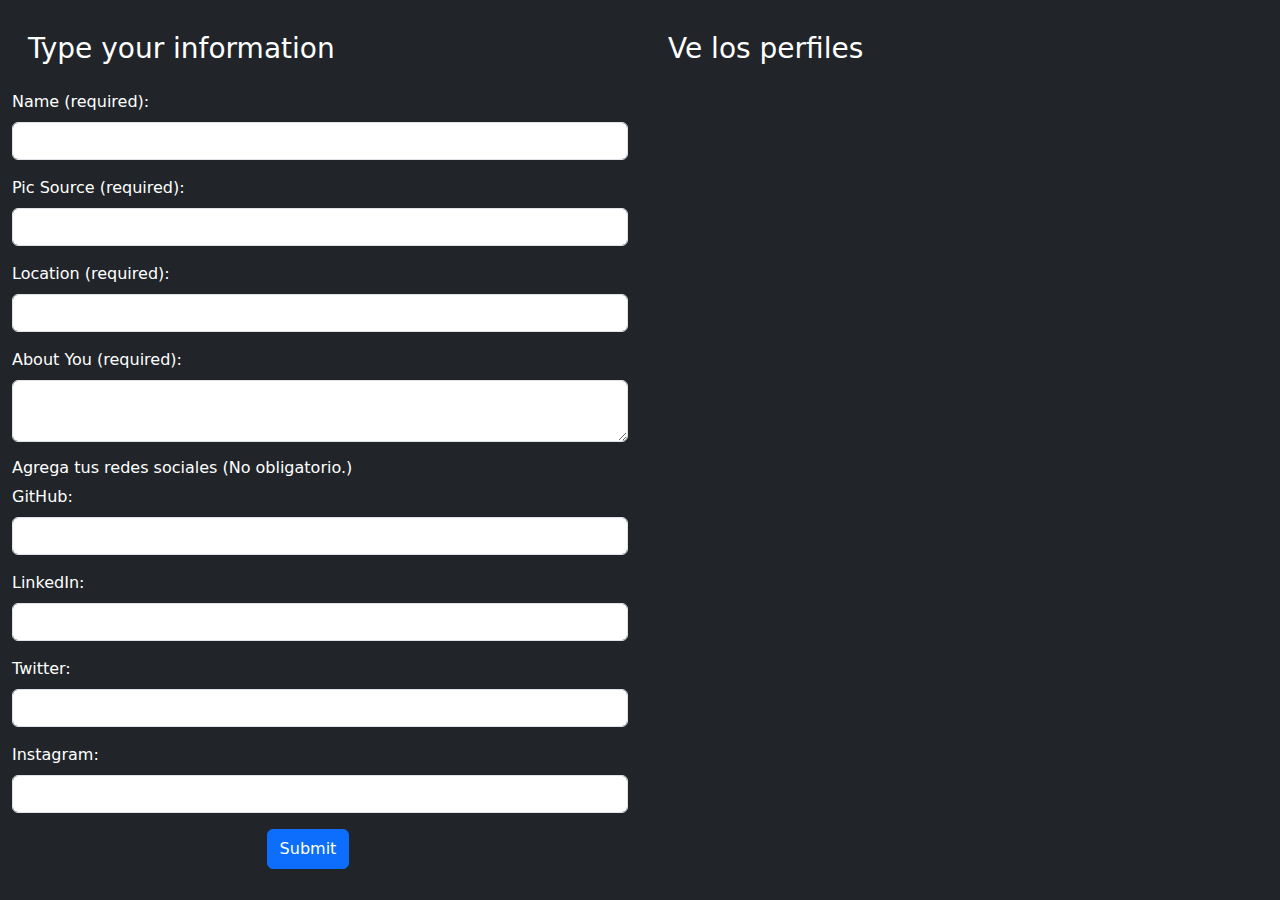
<file: challenge/index.html>
<!DOCTYPE html>
<html lang="en">
  <head>
    <meta charset="UTF-8" />
    <meta name="viewport" content="width=device-width, initial-scale=1.0" />
    <title>Ejercicio Dom</title>
    <link
      href="https://cdn.jsdelivr.net/npm/bootstrap@5.3.3/dist/css/bootstrap.min.css"
      rel="stylesheet"
      integrity="sha384-QWTKZyjpPEjISv5WaRU9OFeRpok6YctnYmDr5pNlyT2bRjXh0JMhjY6hW+ALEwIH"
      crossorigin="anonymous"
    />
    <link rel="stylesheet" href="styles/styles.css" />
  </head>
  <body class="bg-dark text-white">
    <main class="container-fluid">
      <div class="row mt-3">
        <section class="col-12 col-md-6 gap-3">
          <div class="p-3"><h3>Type your information</h3></div>
          <form id="userForm">
            <div class="mb-3 form-group">
              <label for="name" class="form-label">Name (required):</label>
              <input
                type="text"
                class="form-control"
                id="name"
                name="name"
                required
              />
            </div>
            <div class="mb-3 form-group">
              <label for="picSource" class="form-label"
                >Pic Source (required):</label
              >
              <input
                type="text"
                id="picSource"
                name="picSource"
                class="form-control"
                required
              />
            </div>
            <div class="mb-3 form-group">
              <label for="location" class="form-label"
                >Location (required):</label
              >
              <input
                type="text"
                id="location"
                name="location"
                class="form-control"
                required
              />
            </div>
            <div class="mb-3 form-group">
              <label for="aboutYou" class="form-label"
                >About You (required):</label
              >
              <textarea
                id="aboutYou"
                name="aboutYou"
                class="form-control"
                required
              ></textarea>
            </div>
            <h6 class="text-red">
              Agrega tus redes sociales (No obligatorio.)
            </h6>
            <div class="mb-3 form-group">
              <label for="github" class="form-label">GitHub:</label>
              <input
                type="text"
                id="github"
                name="github"
                class="form-control"
              />
            </div>
            <div class="mb-3 form-group">
              <label for="linkedin" class="form-label">LinkedIn:</label>
              <input
                type="text"
                id="linkedin"
                name="linkedin"
                class="form-control"
              />
            </div>
            <div class="mb-3 form-group">
              <label for="twitter" class="form-label">Twitter:</label>
              <input
                type="text"
                id="twitter"
                name="twitter"
                class="form-control"
              />
            </div>
            <div class="mb-3 form-group">
              <label for="instagram" class="form-label">Instagram:</label>
              <input
                type="text"
                id="instagram"
                name="instagram"
                class="form-control"
              />
            </div>
            <div class="mb-3 form-group d-flex justify-content-center">
              <button class="btn btn-primary" type="button" onclick="addUser()">
                Submit
              </button>
              <div class="mb-3 form-check"></div>
            </div>
          </form>
        </section>
        <section class="col-12 col-md-6 gap-3">
          <div class="p-3"><h3>Ve los perfiles</h3></div>
          <div id="cardsRow" class="row"></div>
        </section>
      </div>
    </main>
    <script
      src="https://cdn.jsdelivr.net/npm/bootstrap@5.3.3/dist/js/bootstrap.bundle.min.js"
      integrity="sha384-YvpcrYf0tY3lHB60NNkmXc5s9fDVZLESaAA55NDzOxhy9GkcIdslK1eN7N6jIeHz"
      crossorigin="anonymous"
    ></script>
    <script src="js/main.js"></script>
  </body>
</html>
</file>
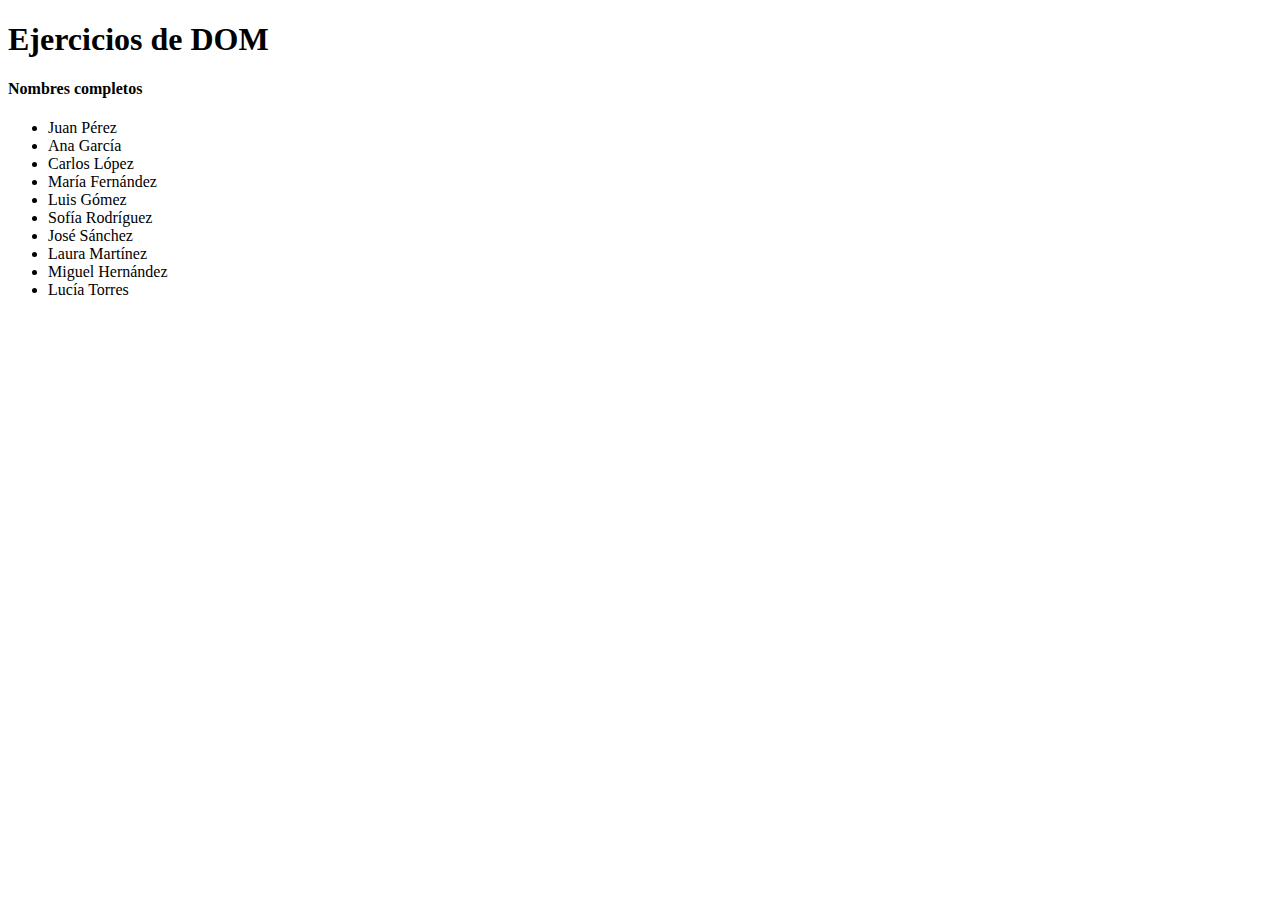
<file: ejercicioDom/index.html>
<!DOCTYPE html>
<html lang="en">
  <head>
    <meta charset="UTF-8" />
    <meta name="viewport" content="width=device-width, initial-scale=1.0" />
    <title>DOM</title>
  </head>
  <body>
    <h1>Ejercicios de DOM</h1>
    <h4>Nombres completos</h4>
    <ul id="completeUsersName"></ul>
    <script src="js/main.js"></script>
  </body>
</html>
</file>
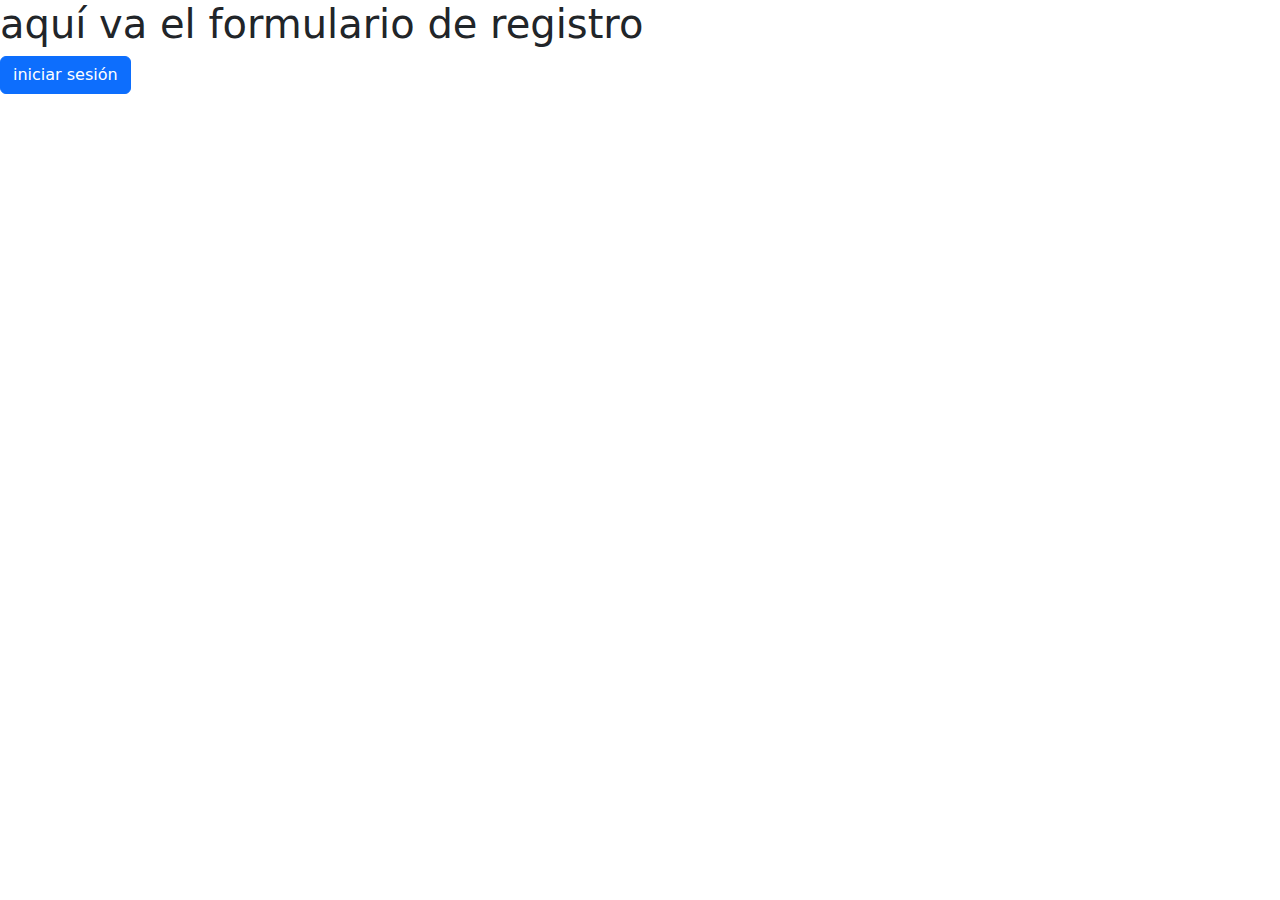
<file: s13memoriasNavegar/index.html>
<!DOCTYPE html>
<html lang="en">
  <head>
    <meta charset="UTF-8" />
    <meta name="viewport" content="width=device-width, initial-scale=1.0" />
    <title>Document</title>
    <link
      href="https://cdn.jsdelivr.net/npm/bootstrap@5.3.3/dist/css/bootstrap.min.css"
      rel="stylesheet"
      integrity="sha384-QWTKZyjpPEjISv5WaRU9OFeRpok6YctnYmDr5pNlyT2bRjXh0JMhjY6hW+ALEwIH"
      crossorigin="anonymous"
    />
  </head>
  <body>
    <script
      src="https://cdn.jsdelivr.net/npm/bootstrap@5.3.3/dist/js/bootstrap.bundle.min.js"
      integrity="sha384-YvpcrYf0tY3lHB60NNkmXc5s9fDVZLESaAA55NDzOxhy9GkcIdslK1eN7N6jIeHz"
      crossorigin="anonymous"
    ></script>
    <script src="js/main.js" type="module"></script>
  </body>
</html>
</file>
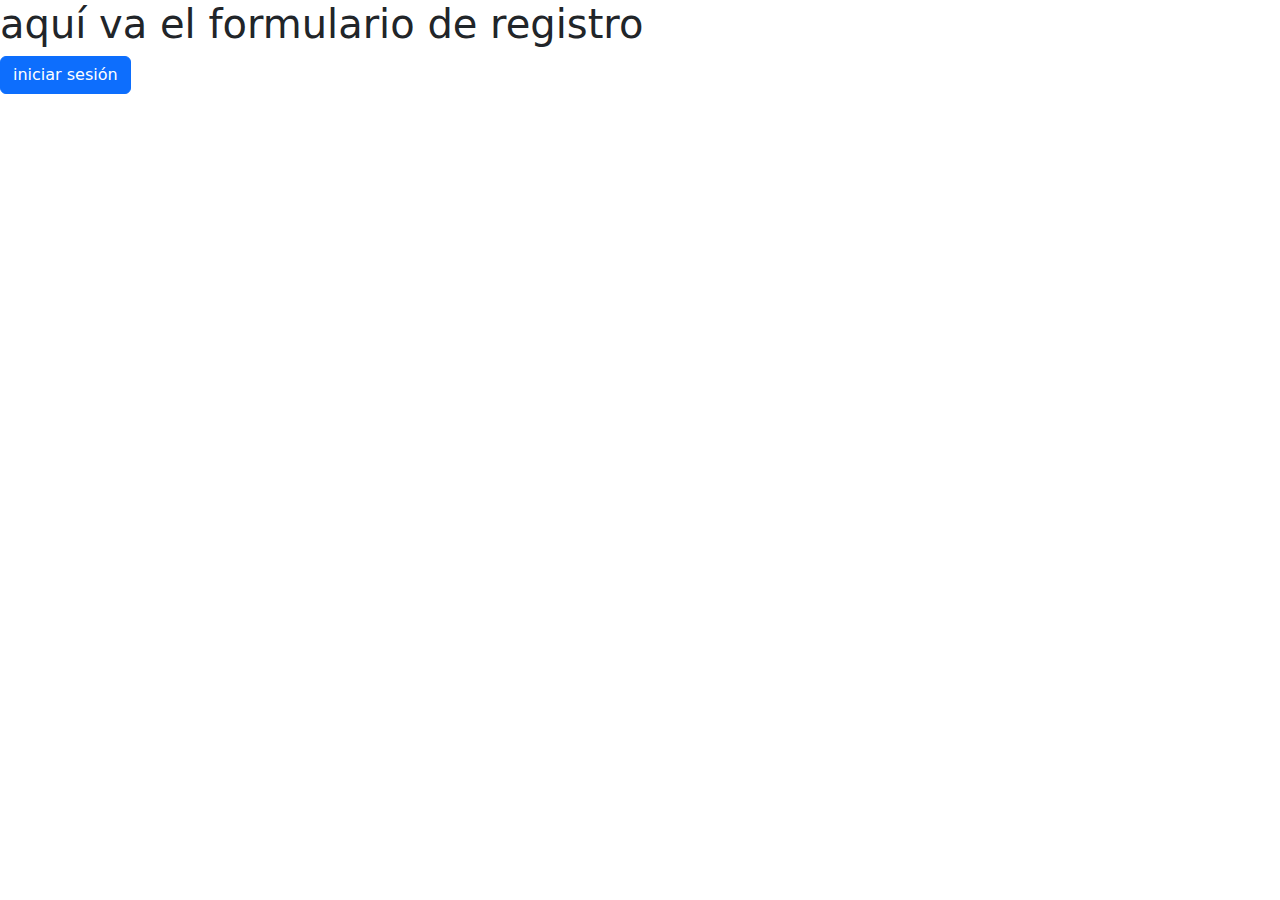
<file: s13memoriasNavegar/views/login-form.html>
<!DOCTYPE html>
<html lang="en">
  <head>
    <meta charset="UTF-8" />
    <meta name="viewport" content="width=device-width, initial-scale=1.0" />
    <link
      href="https://cdn.jsdelivr.net/npm/bootstrap@5.3.3/dist/css/bootstrap.min.css"
      rel="stylesheet"
      integrity="sha384-QWTKZyjpPEjISv5WaRU9OFeRpok6YctnYmDr5pNlyT2bRjXh0JMhjY6hW+ALEwIH"
      crossorigin="anonymous"
    />
    <title>Document</title>
  </head>
  <body>
    <h1>aquí va el formulario de registro</h1>
    <button id="login-button" class="btn btn-primary">iniciar sesión</button>
  </body>
</html>
</file>
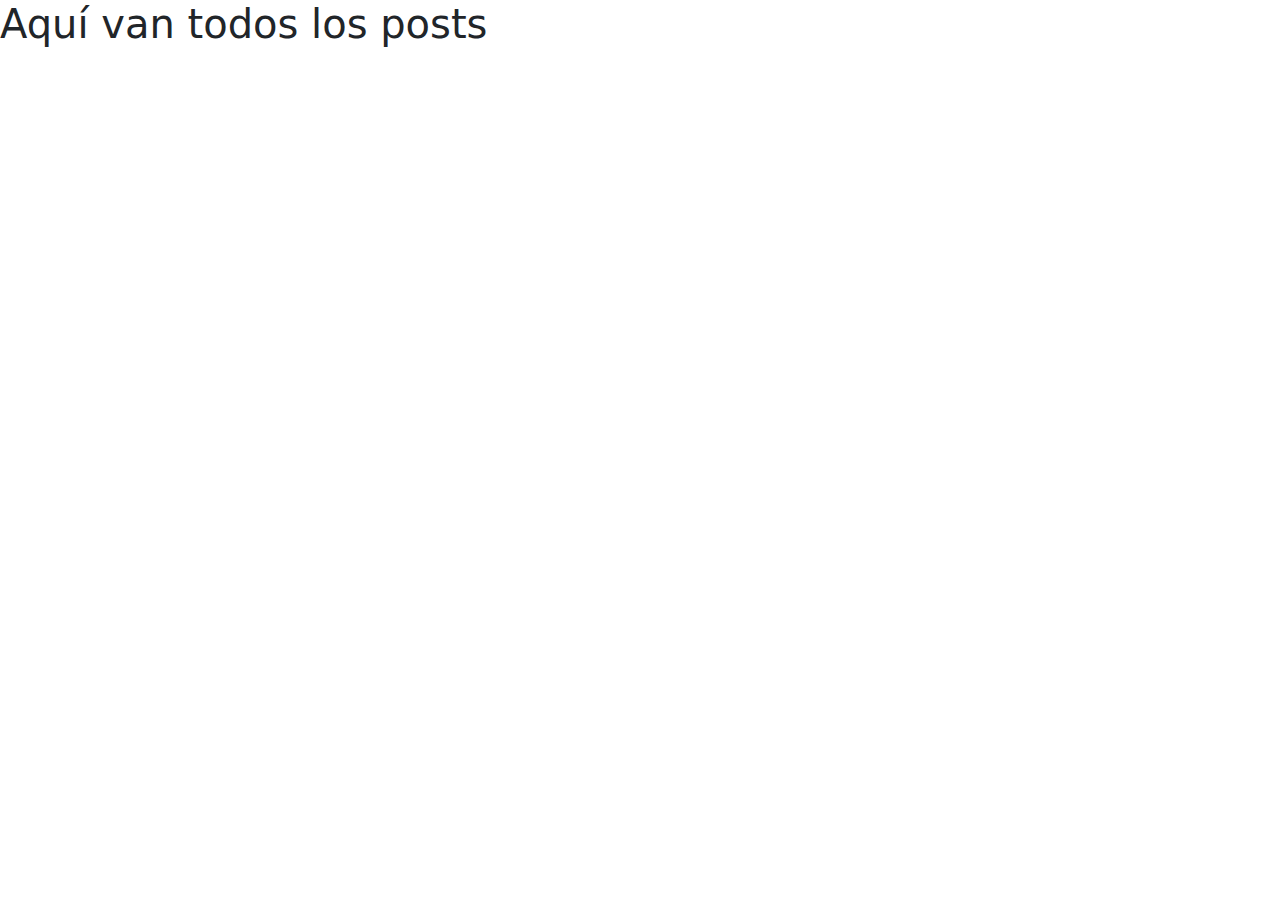
<file: s13memoriasNavegar/views/main-dashboard.html>
<!DOCTYPE html>
<html lang="en">
  <head>
    <meta charset="UTF-8" />
    <meta name="viewport" content="width=device-width, initial-scale=1.0" />
    <title>Document</title>
    <link
      href="https://cdn.jsdelivr.net/npm/bootstrap@5.3.3/dist/css/bootstrap.min.css"
      rel="stylesheet"
      integrity="sha384-QWTKZyjpPEjISv5WaRU9OFeRpok6YctnYmDr5pNlyT2bRjXh0JMhjY6hW+ALEwIH"
      crossorigin="anonymous"
    />
  </head>
  <body>
    <h1>Aquí van todos los posts</h1>
  </body>
</html>
</file>
<file: challenge/styles/styles.css>
* {
  margin: 0;
  padding: 0;
  box-sizing: border-box;
}

.text-about {
  font-size: x-small;
}

.text-location {
  color: rgb(196, 248, 44);
}

.social-media {
  width: 80%;
  size: 2rem;
}/*# sourceMappingURL=styles.css.map */
</file>
